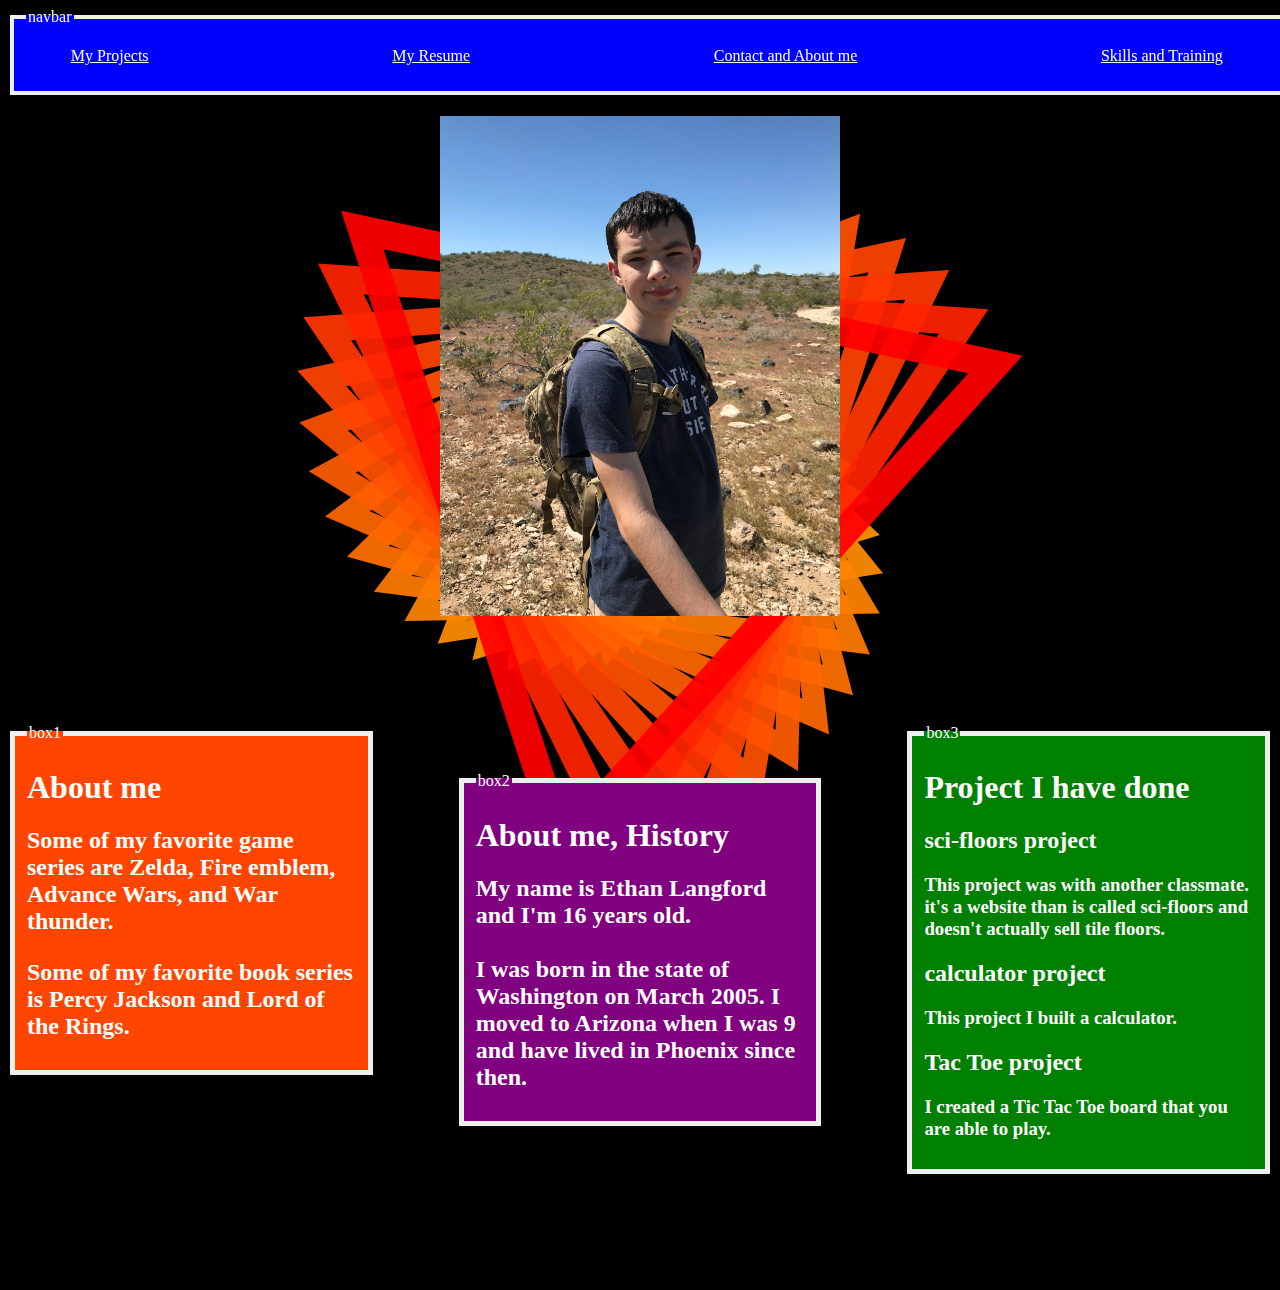
<file: index.html>
<!DOCTYPE html>
<html lang="en">

<head>
    <meta charset="UTF-8">
    <meta http-equiv="X-UA-Compatible" content="IE=edge">
    <meta name="viewport" content="width=device-width, initial-scale=1.0">
    <title>Profolio</title>
    <link rel='stylesheet' href='porfolio-project.css'>
    <link rel="icon" href="./images/ADWsonja.png">
</head>

<body class="body">

    <fieldset class="field">
        <legend>navbar</legend>
        <nav style="text-align: center;">
            <div id="navbar" >
                <a href="my projects.html">My Projects</a>
                <a href="Resume Page.html">My Resume</a>
                <a href="Contact.html">Contact and About me</a>
                <a href="Skills_and_Training.html">Skills and Training</a>
            </div>

        </nav>
    </fieldset>
    
    <br><br><br><br><br><br>
    <div class="img">
        <img src="./images/me.jpg" width="400" height="500">
    </div>

    <br><br><br><br><br><br>

    <div class="boxStorage">
    <fieldset class="box1">
    <legend>box1</legend>
    
        <div>
            <h1>About me</h1>
              <h2>Some of my favorite game series are Zelda, Fire emblem, 
                 Advance Wars, and War thunder.
                 <p></p>
                Some of my favorite book series is Percy Jackson and Lord of the Rings. 
              </h2>
            
        </div>    
    </fieldset>

    <fieldset class="box2">
        <legend>box2</legend>
    
        <div>
            
            <h1>About me, History </h1>
                <h2> 
                    
                 My name is Ethan Langford and I'm 16 years old.
                 <br><br>
                 I was born in the state of Washington on March 2005.
                 I moved to 
                 Arizona when I was 9 and have lived in Phoenix since then.
                 
                </h2>
        </div>
    </fieldset>

    <fieldset class="box3">
        <legend>box3</legend>
    
        <div>
            <h1>Project I have done</h1>
                <h2>sci-floors project</h2>
                <h3>This project was with another classmate. it's a website than is called sci-floors 
                and doesn't actually sell tile floors. 
                </h3>
                <h2>calculator project</h2> 
                <h3>This project I built a calculator.</h3>
                <h2> Tac Toe project </h2>
                <h3>I created a Tic Tac Toe board that you are able to play.</h3>
                
        </div>
    </fieldset>
        </div>
<div class="toggle">
        <button onclick="myFunction()">Toggle dark mode</button>

    </div>



<br><br><br><br><br><br>
    <!-- <div>
        <p class="textcolor2">
            Lorem ipsum dolor sit amet, consectetur adipisicing elit. At commodi quae accusamus, ipsum, obcaecati ullam
            possimus cumque soluta blanditiis quasi adipisci mollitia, nostrum ex cupiditate et ut natus quod id!
        </p>
    </div> -->
    <script src="Profolio.js"></script>
</body>

</html>
</file>
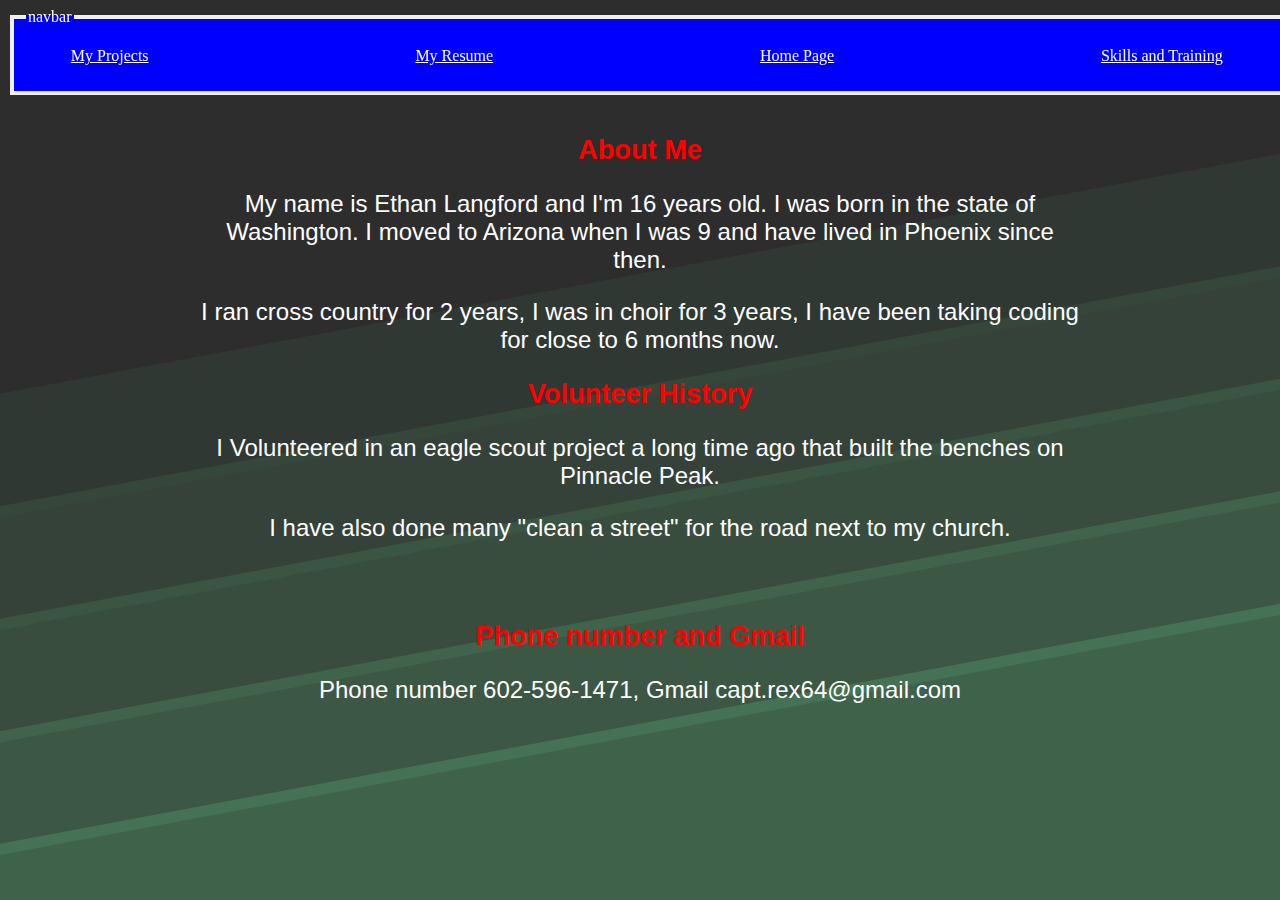
<file: Contact.html>
<!DOCTYPE html>
<html lang="en">
<head>
    <meta charset="UTF-8">
    <meta http-equiv="X-UA-Compatible" content="IE=edge">
    <meta name="viewport" content="width=device-width, initial-scale=1.0">
    <link rel='stylesheet' href='porfolio-project.css'>
    <title>Contact</title>
    <link rel="icon" href="./images/ADWsonja.png">
</head>
<body class="projectb_background">
    <fieldset class="field">
        <legend>navbar</legend>
        <nav style="text-align: center;">
            <div id="navbar">
                <a href="my projects.html">My Projects</a>
                <a href="Resume Page.html">My Resume</a>
                <a href="porfolio.html">Home Page</a>
                <a href="Skills_and_Training.html">Skills and Training</a>
            </div>

        </nav>
    </fieldset>
    <br><br><br><br><br><br>
<div>
    <h1 class="text3">About Me</h1>
    <p class="text">
    My name is Ethan Langford and I'm 16 years old. 
    I was born in the state of Washington. I moved to 
    Arizona when I was 9 and have lived in Phoenix since then.  
    </p >
   
    <p class="text">
    I ran cross country for 2 years, I was in choir for 3 years, I have been taking
     coding for close to 6 months now.
    

    </p>
</div>

<div >
    <h1 class="text3">
    Volunteer History
</h1>
<p class="text">
    I Volunteered in an eagle scout project a long time ago that 
    built the benches on Pinnacle Peak.
</p>
<p class="text">
    I have also done many "clean a street" for the road next to my church.
</p>
</div>

<br><br>

<div>
    <h1 class="text3">
        Phone number and Gmail
    </h1>
<p class="text">
Phone number 602-596-1471, Gmail capt.rex64@gmail.com
</p>
</div>


<div class="toggle">
    <button onclick="myFunction()">Toggle dark mode</button>

</div>

<script src="Profolio.js"></script>
</body>
</html>
</file>
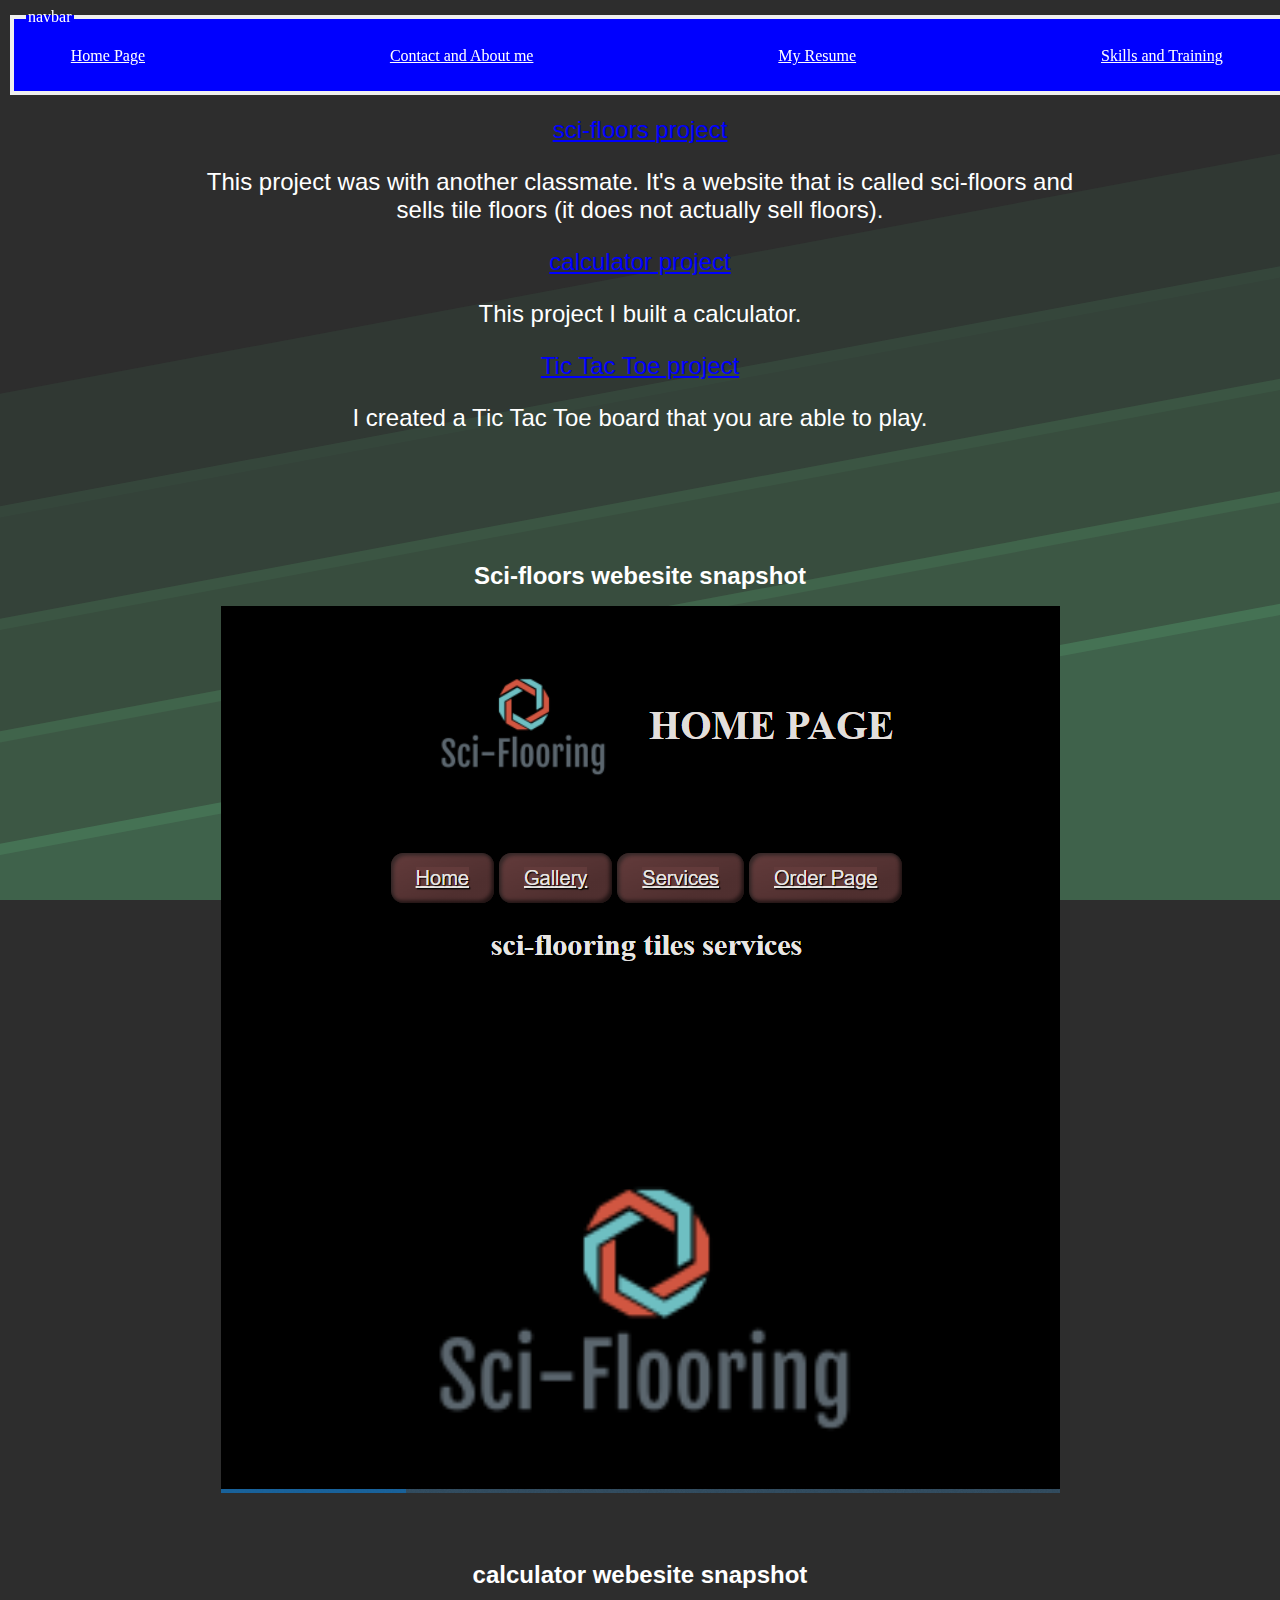
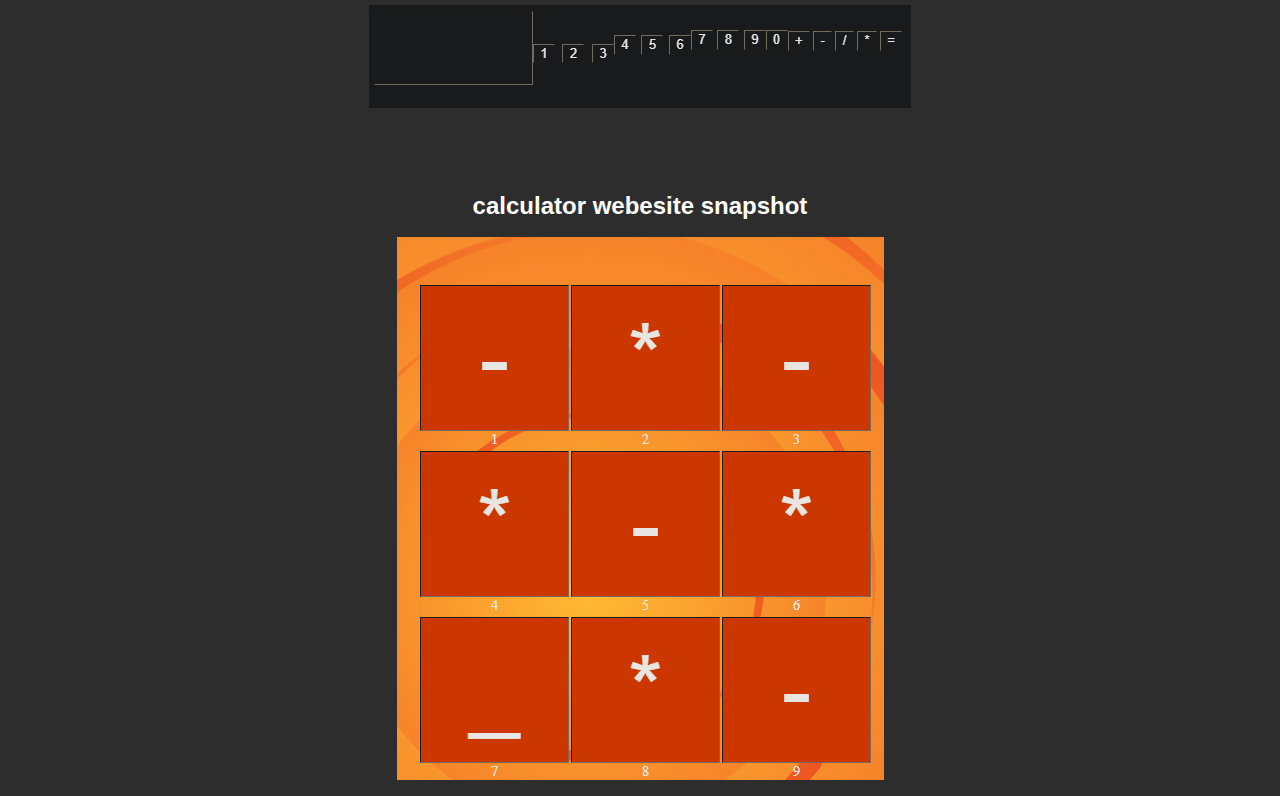
<file: my projects.html>
<!DOCTYPE html>
<html lang="en">
<head>
    <meta charset="UTF-8">
    <meta http-equiv="X-UA-Compatible" content="IE=edge">
    <meta name="viewport" content="width=device-width, initial-scale=1.0">
    <title>project</title>
    <link rel='stylesheet' href='porfolio-project.css'>
    <link rel="icon" href="./images/ADWsonja.png">
</head>
<body class="projectb_background">

    <fieldset class="field">
        <legend>navbar</legend>
        <nav style="text-align: center;">
            <div id="navbar">
                <a href="porfolio.html">Home Page</a>
                <a href="Contact.html">Contact and About me</a>
                <a href="Resume Page.html">My Resume</a>
                <a href="Skills_and_Training.html">Skills and Training</a>
            </div>
    
        </nav>
    </fieldset>
    
    <br><br><br><br><br><br>
    <div>
        
        <a href= "https://victormal001.github.io/sci-floors/" class="text2">sci-floors project</a><p class="text"> This project 
        was with another classmate. It's a website that is called sci-floors 
        and sells tile floors (it does not actually sell floors).</p>
        
       <a href= "https://captren501.github.io/calculator/" class="text2">calculator project</a> <p class="text">
        This project I built a calculator.</p>

        <a href= "https://captren501.github.io/Tic-Tac-Toe-project/" class="text2">Tic Tac Toe project</a>
        <p class="text">I created a Tic Tac Toe board that you are able to play.</p>   
    </div>
    <br><br><br><br><br>
    <h1 class="text">Sci-floors webesite snapshot</h1>
    <p class="img">
        
        <img src="./images/sic-foor.PNG">
    </p>

    <br><br>
    <h1 class="text">calculator webesite snapshot</h1>
    <p class="img">
        
        <img src="./images/calck.PNG">
    </p>

    <br><br>
    <h1 class="text"><h1 class="text">calculator webesite snapshot</h1></h1>
    <p class="img">
        
        <img src="./images/tictackto.PNG">
    </p>
    <div class="toggle">
        <button onclick="myFunction()">Toggle dark mode</button>

    </div>

    <script src="Profolio.js"></script>
</body>
</html>
</file>
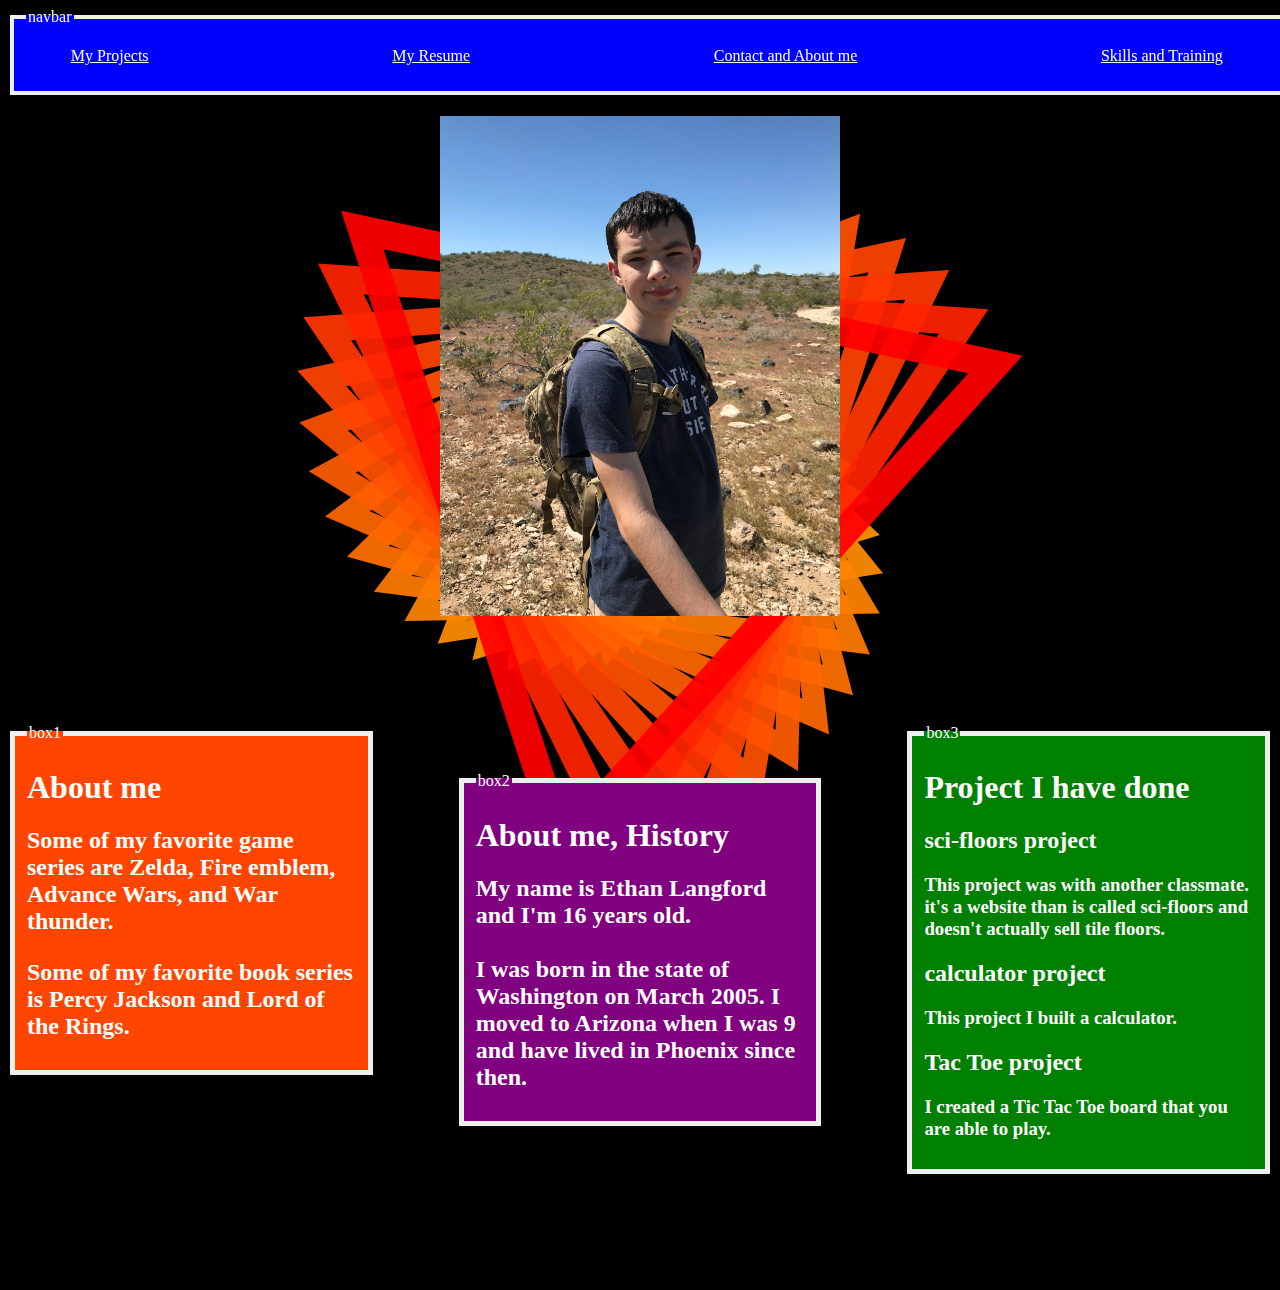
<file: porfolio.html>
<!DOCTYPE html>
<html lang="en">

<head>
    <meta charset="UTF-8">
    <meta http-equiv="X-UA-Compatible" content="IE=edge">
    <meta name="viewport" content="width=device-width, initial-scale=1.0">
    <title>Profolio</title>
    <link rel='stylesheet' href='porfolio-project.css'>
    <link rel="icon" href="./images/ADWsonja.png">
</head>

<body class="body">

    <fieldset class="field">
        <legend>navbar</legend>
        <nav style="text-align: center;">
            <div id="navbar" >
                <a href="my projects.html">My Projects</a>
                <a href="Resume Page.html">My Resume</a>
                <a href="Contact.html">Contact and About me</a>
                <a href="Skills_and_Training.html">Skills and Training</a>
            </div>

        </nav>
    </fieldset>
    
    <br><br><br><br><br><br>
    <div class="img">
        <img src="./images/me.jpg" width="400" height="500">
    </div>

    <br><br><br><br><br><br>

    <div class="boxStorage">
    <fieldset class="box1">
    <legend>box1</legend>
    
        <div>
            <h1>About me</h1>
              <h2>Some of my favorite game series are Zelda, Fire emblem, 
                 Advance Wars, and War thunder.
                 <p></p>
                Some of my favorite book series is Percy Jackson and Lord of the Rings. 
              </h2>
            
        </div>    
    </fieldset>

    <fieldset class="box2">
        <legend>box2</legend>
    
        <div>
            
            <h1>About me, History </h1>
                <h2> 
                    
                 My name is Ethan Langford and I'm 16 years old.
                 <br><br>
                 I was born in the state of Washington on March 2005.
                 I moved to 
                 Arizona when I was 9 and have lived in Phoenix since then.
                 
                </h2>
        </div>
    </fieldset>

    <fieldset class="box3">
        <legend>box3</legend>
    
        <div>
            <h1>Project I have done</h1>
                <h2>sci-floors project</h2>
                <h3>This project was with another classmate. it's a website than is called sci-floors 
                and doesn't actually sell tile floors. 
                </h3>
                <h2>calculator project</h2> 
                <h3>This project I built a calculator.</h3>
                <h2> Tac Toe project </h2>
                <h3>I created a Tic Tac Toe board that you are able to play.</h3>
                
        </div>
    </fieldset>
        </div>
<div class="toggle">
        <button onclick="myFunction()">Toggle dark mode</button>

    </div>



<br><br><br><br><br><br>
    <!-- <div>
        <p class="textcolor2">
            Lorem ipsum dolor sit amet, consectetur adipisicing elit. At commodi quae accusamus, ipsum, obcaecati ullam
            possimus cumque soluta blanditiis quasi adipisci mollitia, nostrum ex cupiditate et ut natus quod id!
        </p>
    </div> -->
    <script src="Profolio.js"></script>
</body>

</html>
</file>
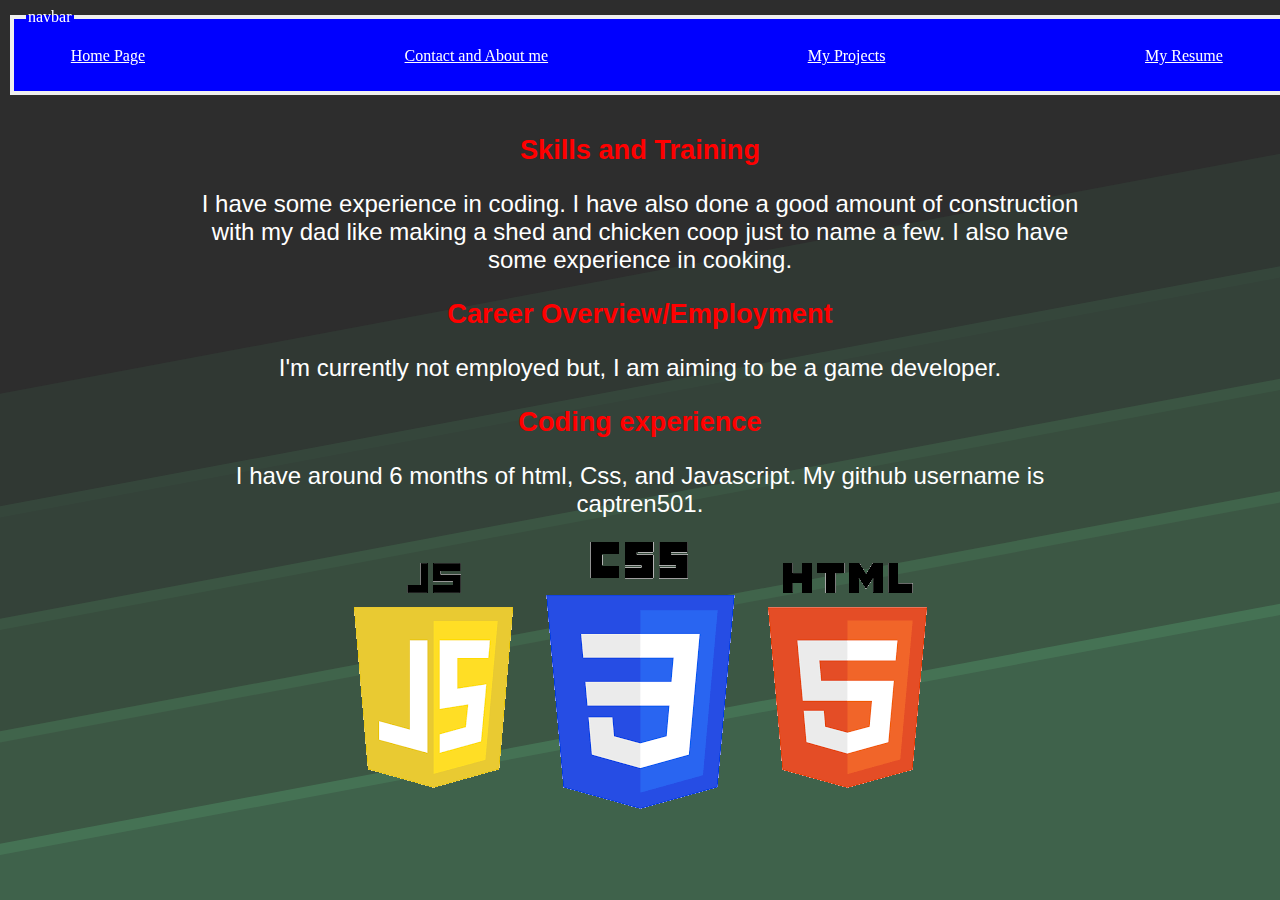
<file: Skills_and_Training.html>
<!DOCTYPE html>
<html lang="en">
<head>
    <meta charset="UTF-8">
    <meta http-equiv="X-UA-Compatible" content="IE=edge">
    <meta name="viewport" content="width=device-width, initial-scale=1.0">
    <title>Skills and Training/ Personal Attributes</title>
    <link rel='stylesheet' href='porfolio-project.css'>
    <link rel="icon" href="./images/ADWsonja.png">
</head>
<body class="projectb_background">
    <fieldset class="field">
        <legend>navbar</legend>
        <nav style="text-align: center;">
            <div id="navbar">
                <a href="porfolio.html">Home Page</a>
                <a href="Contact.html">Contact and About me</a>
                <a href="my projects.html">My Projects</a>
                <a href="Resume Page.html">My Resume</a>
            </div>
        </nav>
    </fieldset>

    <br><br><br><br><br><br>
    
        
        <h1 class="text3">
            Skills and Training
        </h1>
        <p class="text">
        I have some experience in coding. I have also done a good amount of  
        construction with my dad like making a shed and chicken coop just to name a few.
        I also have some experience in cooking.
        </p>

    <div>
        <h1 class="text3">
            Career Overview/Employment
        </h1>
        <p class="text">
        
        I'm currently not employed but, 
        I am aiming to be a game developer.
        </p>
    </div>


    <h1 class="text3">
        Coding experience
    </h1>
    <p class="text">
    I have around 6 months of html, Css, and Javascript. 
    My github username is captren501.
    </p>


    <div class="toggle">
        <button onclick="myFunction()">Toggle dark mode</button>

    </div>

    <div class="img"> 
    <img src="./images/jslogo.png">
    <img src="./images/csslogo.png">
    <img src="./images//htmllogo.png">
</div>
    
    <script src="Profolio.js"></script>
</body>
</html>
</file>
<file: porfolio-project.css>
.img {
  display: flex;
  align-items: center;
  justify-content: center;
  text-align: center;
  
  
  
}
/* CSS for image */


/* color of text */

@media only screen and (max-width: 480px) {
  body {
    background-color: whitesmoke
}


a:link {
  color: whitesmoke;
}


a:visited {
  color: whitesmoke;
}
 .img {
  display: flex;
  align-items: center;
  justify-content: center;
  text-align: center;
  /* CSS for image for moblie*/
 }


  .field {
    display: flex;
    align-items: center;
    justify-content: center;
    background-color: blue;
    color:whitesmoke;
    width: 47%;
    height: 9%;
    float: left;
    position: fixed;
    
    /* nav bar for moblie*/
  }


  .box1 {
    display: flex;
    align-items: center;
    justify-content: center;
    background-color: orangered;
    width: 93.5%;
    height: 60%;
    float: left;
    position: unset;
    /* the CSS for the first box for moblie*/
  }
  
  
  .box2 {
    display: flex;
    align-self: center;
    justify-self: center;
    justify-content: center;
    background-color: purple;
    width: 93.5%;
    height: 60%;
    float: left;
    /* CSS for the seccont box for moblie*/
  }
    
 .box3 {
   display: flex;
   align-items: center;
   justify-content: center;
   background-color: green;
   width: 93.5%;
   height: 50%;
   float: left;
   /* css for the third box for moblie*/
 }

 .boxStorage {
   display: block;
   justify-content: space-between;
   /* box spacing for moblie*/
 }
 
 
 /* .textcolor2 {
   color: lightskyblue;
 } */
 
 div#navbar{
   width: 90vw;
   margin-left: auto;
   margin-right: auto;
   display: flex;
   justify-content: space-between;
 /* the spacing in the navbar for moblie */ 
 }

 .text3{
  display: flex;
  color: red;
  text-align: center;
  justify-content: center;
  margin-left: auto;
    margin-right: auto;
    width: 8em;
  font-size: 150%;
  width: 70%;
  font-family: 'Lucida Sans', 'Lucida Sans Regular',
   'Lucida Grande', 'Lucida Sans Unicode', Verdana, sans-serif;
    /* text for titles */
  }

  .text2{
    display: flex;
    color: blue;
    text-align: center;
    justify-content: center;
    margin-left: auto;
      margin-right: auto;
      width: 8em;
    font-size: 150%;
    width: 70%;
    font-family: 'Lucida Sans', 'Lucida Sans Regular',
     'Lucida Grande', 'Lucida Sans Unicode', Verdana, sans-serif;
      /* text for titles */
    }
.text{
  
    display: flex;
  
    text-align: center;
    justify-content: center;
    margin-left: auto;
      margin-right: auto;
      width: 8em;
    font-size: 150%;
    width: 70%;
    font-family: 'Lucida Sans', 'Lucida Sans Regular',
     'Lucida Grande', 'Lucida Sans Unicode', Verdana, sans-serif;
   /* text for moblie*/
  }

  body {
    
    background-color: lightgrey;
    color: black ;
    
  }
  
  .dark-mode {
    background-color: black;
    color: white;
  }
  button{
    color: gold;
    background-color: green;
    padding: 5px;
    font-size: 25px;
  
  }

  .toggle{
    position: relative;
    top: 2rem;
    left: 7rem;
    visibility: visible;
    display: block;
  }
/*  


 */

}
@media only screen and (min-width: 1025px) and (max-width: 3000px) {
  /* the CSS for coumputer */

  * {
    color: white;
  }

.img {
  display: flex;
  align-items: center;
  justify-content: center;
  text-align: center;
  /* CSS for image */
}


.field {
  display: flex;
  align-items: center;
  justify-content: center;
  background-color: blue;
  width: 97%;
  height: 7%;
  float: left;
  position: fixed;
  border-style: solid;
  border-style: solid;
  border-width: 4px;
  /* nav bar*/
}


.body {
  background-color: #000000;
  background-image: url("data:image/svg+xml,%3Csvg xmlns='http://www.w3.org/2000/svg' viewBox='0 0 2000 1500'%3E%3Cdefs%3E%3Cpath fill='none' stroke-width='36.5' stroke-opacity='0.93' id='a' d='M0-478l-413.96 717h827.92L0-478l-413.96 717h827.92z'/%3E%3C/defs%3E%3Cg transform='scale(0.532)' style='transform-origin:center'%3E%3Cg transform='rotate(72 0 0)' style='transform-origin:center'%3E%3Cg transform='rotate(-129.6 0 0)' style='transform-origin:center'%3E%3Cg transform='translate(1000 750)'%3E%3Cuse stroke='%23FF0' href='%23a' transform='rotate(-64.8 0 0) scale(0.352)'/%3E%3Cuse stroke='%23fff700' href='%23a' transform='rotate(-56.7 0 0) scale(0.433)'/%3E%3Cuse stroke='%23fff000' href='%23a' transform='rotate(-48.6 0 0) scale(0.514)'/%3E%3Cuse stroke='%23ffe800' href='%23a' transform='rotate(-40.5 0 0) scale(0.595)'/%3E%3Cuse stroke='%23ffe000' href='%23a' transform='rotate(-32.4 0 0) scale(0.676)'/%3E%3Cuse stroke='%23ffd800' href='%23a' transform='rotate(-24.3 0 0) scale(0.757)'/%3E%3Cuse stroke='%23ffd000' href='%23a' transform='rotate(-16.2 0 0) scale(0.838)'/%3E%3Cuse stroke='%23ffc800' href='%23a' transform='rotate(-8.1 0 0) scale(0.919)'/%3E%3Cuse stroke='%23ffc000' href='%23a'/%3E%3Cuse stroke='%23ffb800' href='%23a' transform='rotate(8.1 0 0) scale(1.081)'/%3E%3Cuse stroke='%23ffb000' href='%23a' transform='rotate(16.2 0 0) scale(1.162)'/%3E%3Cuse stroke='%23ffa700' href='%23a' transform='rotate(24.3 0 0) scale(1.243)'/%3E%3Cuse stroke='%23ff9f00' href='%23a' transform='rotate(32.4 0 0) scale(1.324)'/%3E%3Cuse stroke='%23ff9600' href='%23a' transform='rotate(40.5 0 0) scale(1.405)'/%3E%3Cuse stroke='%23ff8d00' href='%23a' transform='rotate(48.6 0 0) scale(1.486)'/%3E%3Cuse stroke='%23ff8400' href='%23a' transform='rotate(56.7 0 0) scale(1.567)'/%3E%3Cuse stroke='%23ff7b00' href='%23a' transform='rotate(64.8 0 0) scale(1.648)'/%3E%3Cuse stroke='%23ff7100' href='%23a' transform='rotate(72.9 0 0) scale(1.729)'/%3E%3Cuse stroke='%23ff6700' href='%23a' transform='rotate(81 0 0) scale(1.81)'/%3E%3Cuse stroke='%23ff5d00' href='%23a' transform='rotate(89.1 0 0) scale(1.891)'/%3E%3Cuse stroke='%23ff5200' href='%23a' transform='rotate(97.2 0 0) scale(1.972)'/%3E%3Cuse stroke='%23ff4500' href='%23a' transform='rotate(105.3 0 0) scale(2.053)'/%3E%3Cuse stroke='%23ff3700' href='%23a' transform='rotate(113.4 0 0) scale(2.134)'/%3E%3Cuse stroke='%23ff2400' href='%23a' transform='rotate(121.5 0 0) scale(2.215)'/%3E%3Cuse stroke='%23F00' href='%23a' transform='rotate(129.6 0 0) scale(2.296)'/%3E%3C/g%3E%3C/g%3E%3C/g%3E%3C/g%3E%3C/svg%3E");
  background-attachment: fixed;
  background-size: cover;
  /* the background */
}

.projectb_background {
background-color: #2D2D2D;
background-image: url("data:image/svg+xml,%3Csvg xmlns='http://www.w3.org/2000/svg' width='100%25' height='100%25' viewBox='0 0 1600 800'%3E%3Cg fill-opacity='0.61'%3E%3Cpolygon fill='%23333f37' points='1600 160 0 460 0 350 1600 50'/%3E%3Cpolygon fill='%23395041' points='1600 260 0 560 0 450 1600 150'/%3E%3Cpolygon fill='%2340624a' points='1600 360 0 660 0 550 1600 250'/%3E%3Cpolygon fill='%23467354' points='1600 460 0 760 0 650 1600 350'/%3E%3Cpolygon fill='%234C855E' points='1600 800 0 800 0 750 1600 450'/%3E%3C/g%3E%3C/svg%3E");
background-attachment: fixed;
background-size: cover;
/* the background for other pages*/
}

/* .text {
  float: left;
} */

.box1 {
  display: flex;
  align-items: center;
  justify-content: center;
  background-color: orangered;
  width: 26%;
  height: 99%;
  float: left;
  position: unset;
  border-style: solid;
  border-style: solid;
  border-width: 5px;
  /* the CSS for the first box */
}


.box2 {
  display: flex;
  align-self: center;
  justify-self: center;
  justify-content: center;
  background-color: purple;
  width: 26%;
  height: 150%;
  border-style: solid;
  border-style: solid;
  border-width: 5px;
  /* CSS for the seccont box */
}

.box3 {
  display: flex;
  align-items: center;
  justify-content: center;
  background-color: green;
  width: 26%;
  height: 99%;
  float: right;
  border-style: solid;
  border-style: solid;
  border-width: 5px;
  /* css for the third box */
}


.boxStorage {
  display: flex;
  justify-content: space-between;
  /* box spacing */
}


/* .textcolor2 {
  color: lightskyblue;
} */

div#navbar{
  width: 90vw;
  margin-left: auto;
  margin-right: auto;
  display: flex;
  justify-content: space-between;
  /* the spacing in the navbar */
}

.text{
  display: flex;
  text-align: center;
  justify-content: center;
  margin-left: auto;
    margin-right: auto;
    width: 8em;
  font-size: 150%;
  width: 70%;
  font-family: 'Lucida Sans', 'Lucida Sans Regular',
   'Lucida Grande', 'Lucida Sans Unicode', Verdana, sans-serif;
   /* text for Contact page */
}



.text2{
  display: flex;
  color: blue;
  text-align: center;
  justify-content: center;
  margin-left: auto;
    margin-right: auto;
    width: 8em;
  font-size: 150%;
  width: 70%;
  font-family: 'Lucida Sans', 'Lucida Sans Regular',
   'Lucida Grande', 'Lucida Sans Unicode', Verdana, sans-serif;
    /* text for hyper links */

}

.text3{
  display: flex;
  color: red;
  text-align: center;
  justify-content: center;
  margin-left: auto;
    margin-right: auto;
    width: 8em;
  font-size: 170%;
  width: 70%;
  font-family: 'Lucida Sans', 'Lucida Sans Regular',
   'Lucida Grande', 'Lucida Sans Unicode', Verdana, sans-serif;
    /* text for titles */
}


.toggle{
    position: relative;
    top: 2rem;
    left: 7rem;
    visibility:hidden;
    display: none;
  }

  iframe{
    top: 2rem;
    left: 7rem;
  }

/* end of page */
}
</file>
